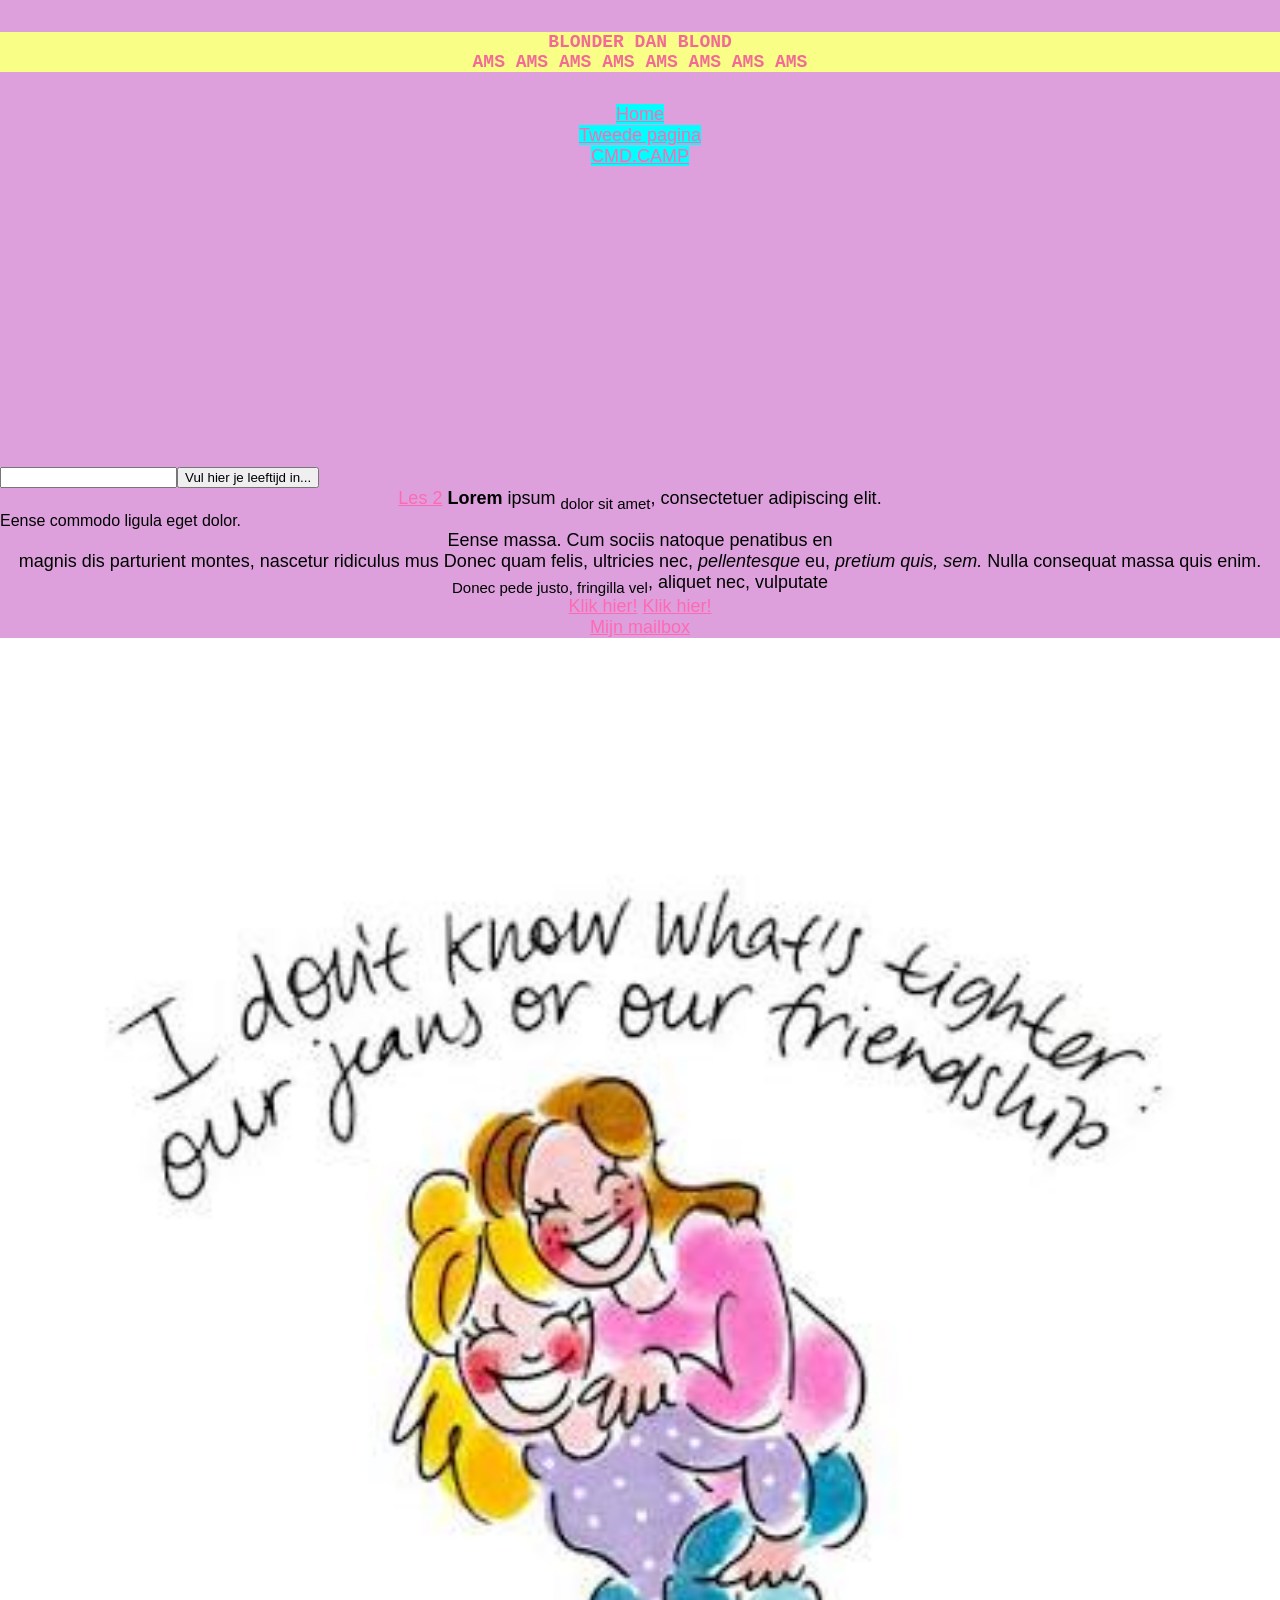
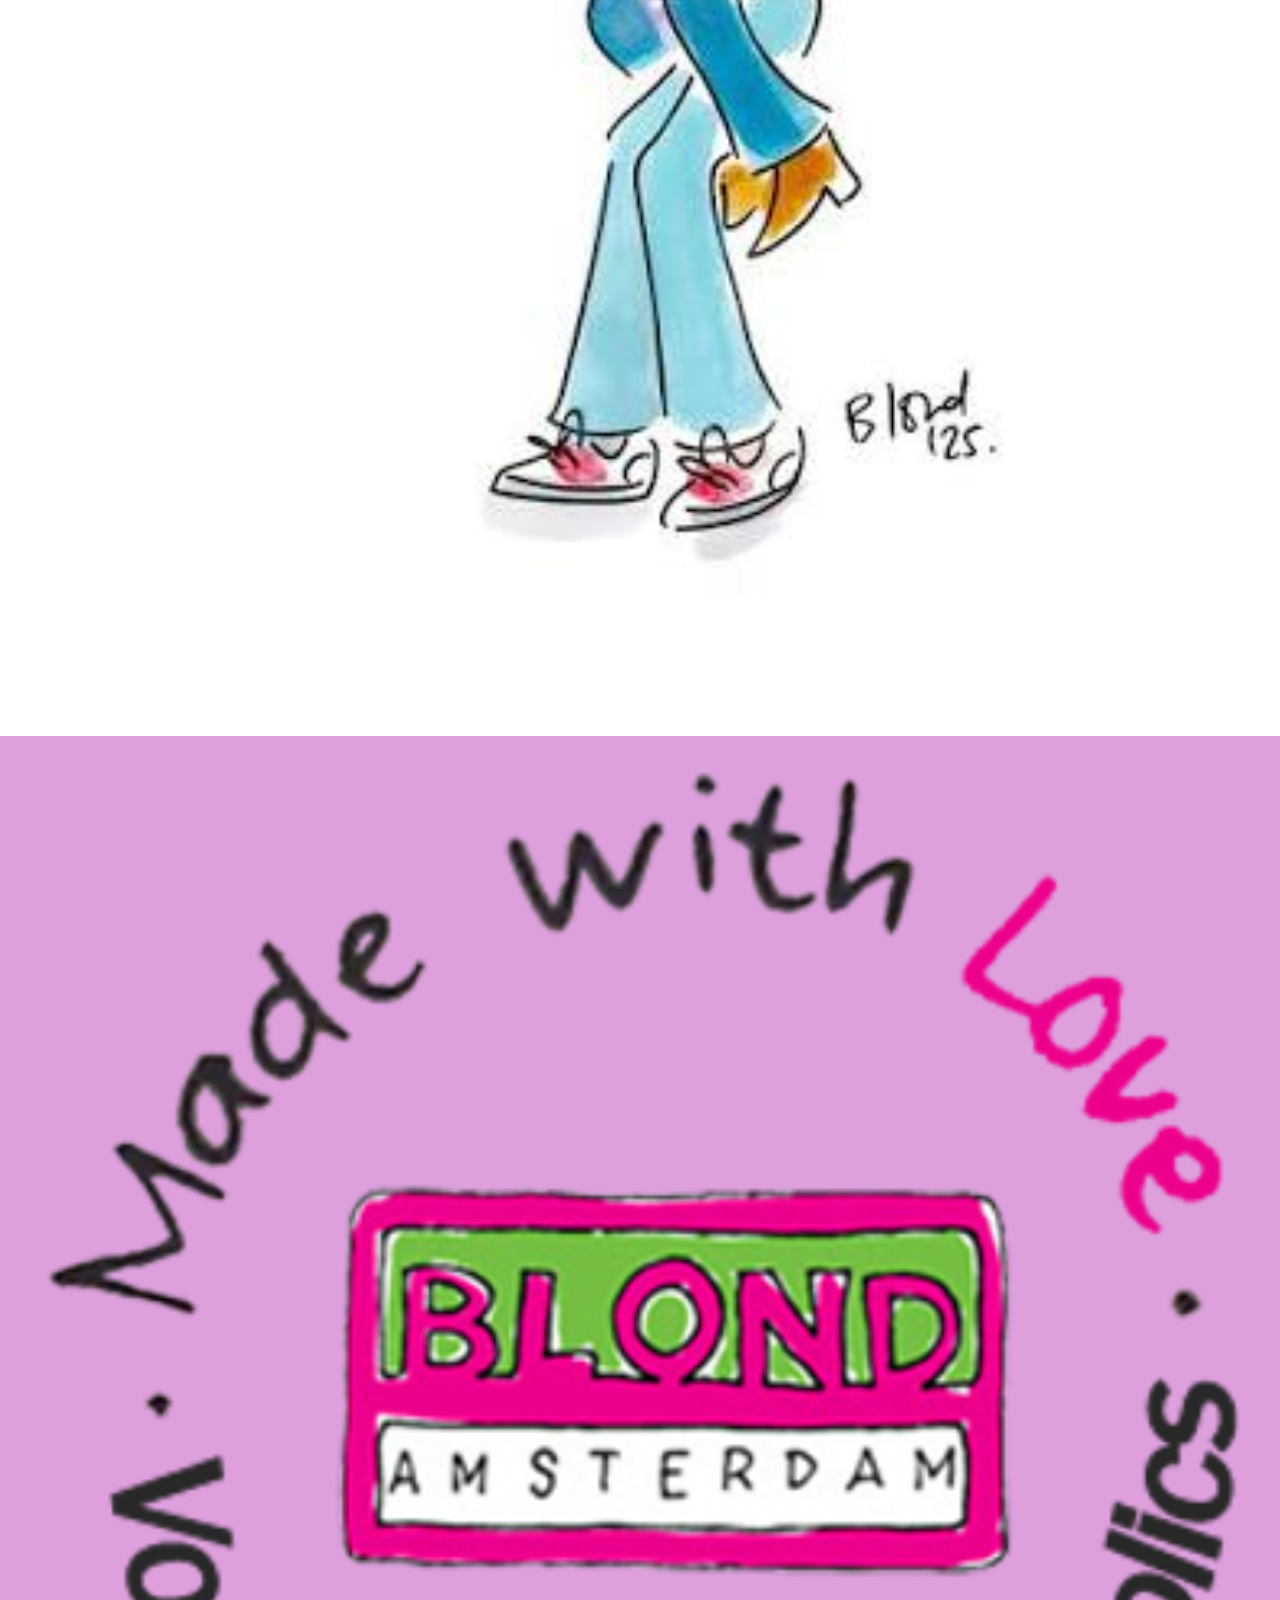
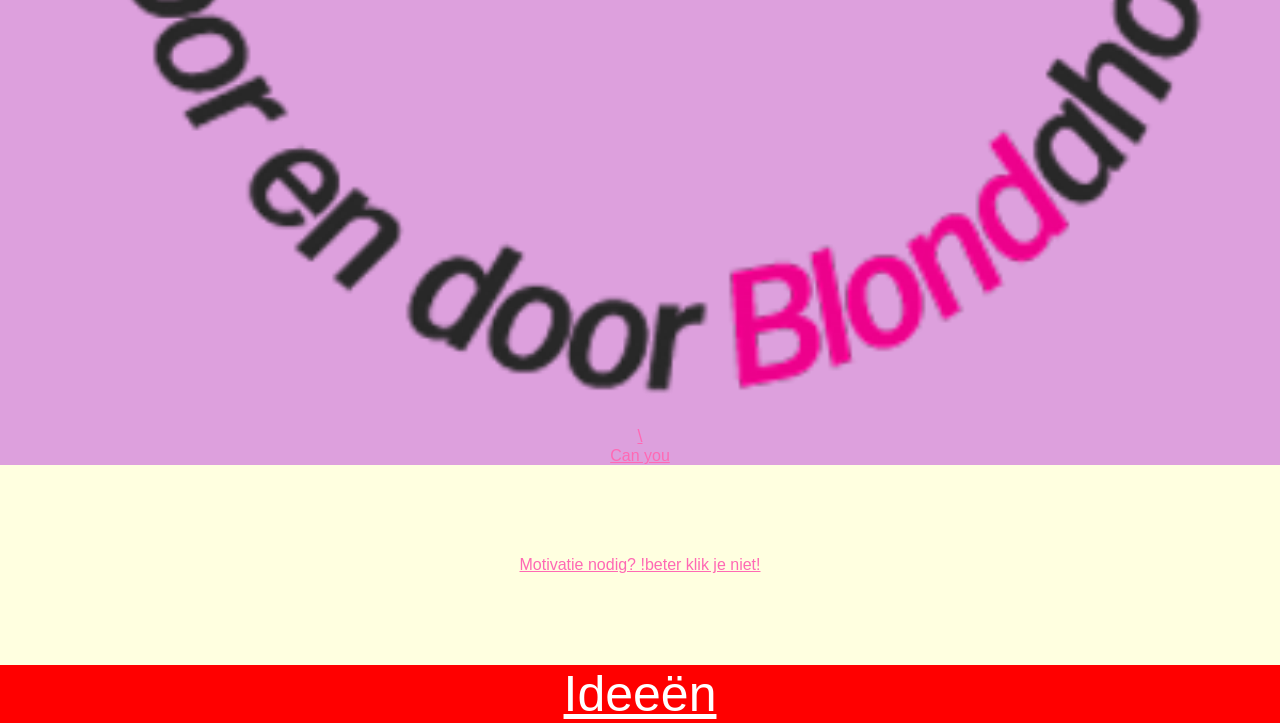
<file: Index.html>
<!DOCTYPE html>
<html lang="en">
<head>
    <h1 style="color:rgb(242, 106, 149);"
        ><p>BLONDER DAN BLOND</p>
        <p>AMS AMS AMS AMS AMS AMS AMS AMS</p>
    </h1>
        <meta charset="UTF-8">
        <meta name="viewport" content="width=device-width, initial-scale=10">
        <title></title>
        <link rel="stylesheet" href="style.css">
</head>

<body>
    <div >
        <p>
            <a href="index.html" class="menu-item">Home</a><br>
            <a href="les2.html" class="menu-item">Tweede pagina</a><br>
            <a href="https://cmdcamp.nl" class="menu-item">CMD.CAMP</a>
        </p>
    </div>

    <div id="jongerouderplaatje">
        &nbsp;
    </div>
    <div>
        <input type="tekst" id="myinput"><button id="mybutton">Vul hier je leeftijd in...</button>
    </div>

    <p> <a href="les2.html">Les 2</a>
        <strong>Lorem </strong>ipsum <sub>dolor sit amet</sub>, consectetuer adipiscing elit.</p> Eense commodo ligula eget dolor.

    <p>Eense massa. Cum sociis natoque penatibus en 
        <br> magnis dis parturient montes, nascetur ridiculus mus Donec quam felis, ultricies nec, <em>pellentesque</em> eu, <em>pretium quis, sem. </em>Nulla consequat massa quis enim. <sub>Donec pede justo, fringilla vel</sub>, aliquet nec, vulputate 
    </p>
    
    <p>     <a href=https://galerie-pop.jimdofree.com/>Klik hier!</a>
            <a href=https://blond-amsterdam.com//>Klik hier!</a>
    </p>

<p> <a href=https://outlook.office.com/mail/inbox/id/AAQkAGRmMjc3ODVlLTlmNWYtNDQxOC1iY2EyLWU3ODhjMmRmMzUyMgAQAJ8Z7owwoZ5JiTW6b%2B0mtjQ%3D>Mijn mailbox</a>
        <img src="Images/Blondams.jpg" alt="Blond">
    <a href="https://www.amsterdam.nl/">
        <img src="Images/Blond logo.png" alt="AMSTERDAM">\
</p>

<div>
    <a href="https://brightspace.avans.nl/d2l/le/lessons/315104/folders/2136817" class="mijnDivCSS">Can you</a>
    <a href="https://intake.avans.nl/login.html" class="mijnDivCSS" id="aub">please</a>
    <a href="https://en.wikipedia.org/wiki/ChatGPT"class="mijnDivCSS" id="centreermij">center me</a> 
</div>

<div id:leeftijd></div>


    <script src="script.js"></script>
  </body>
</file>
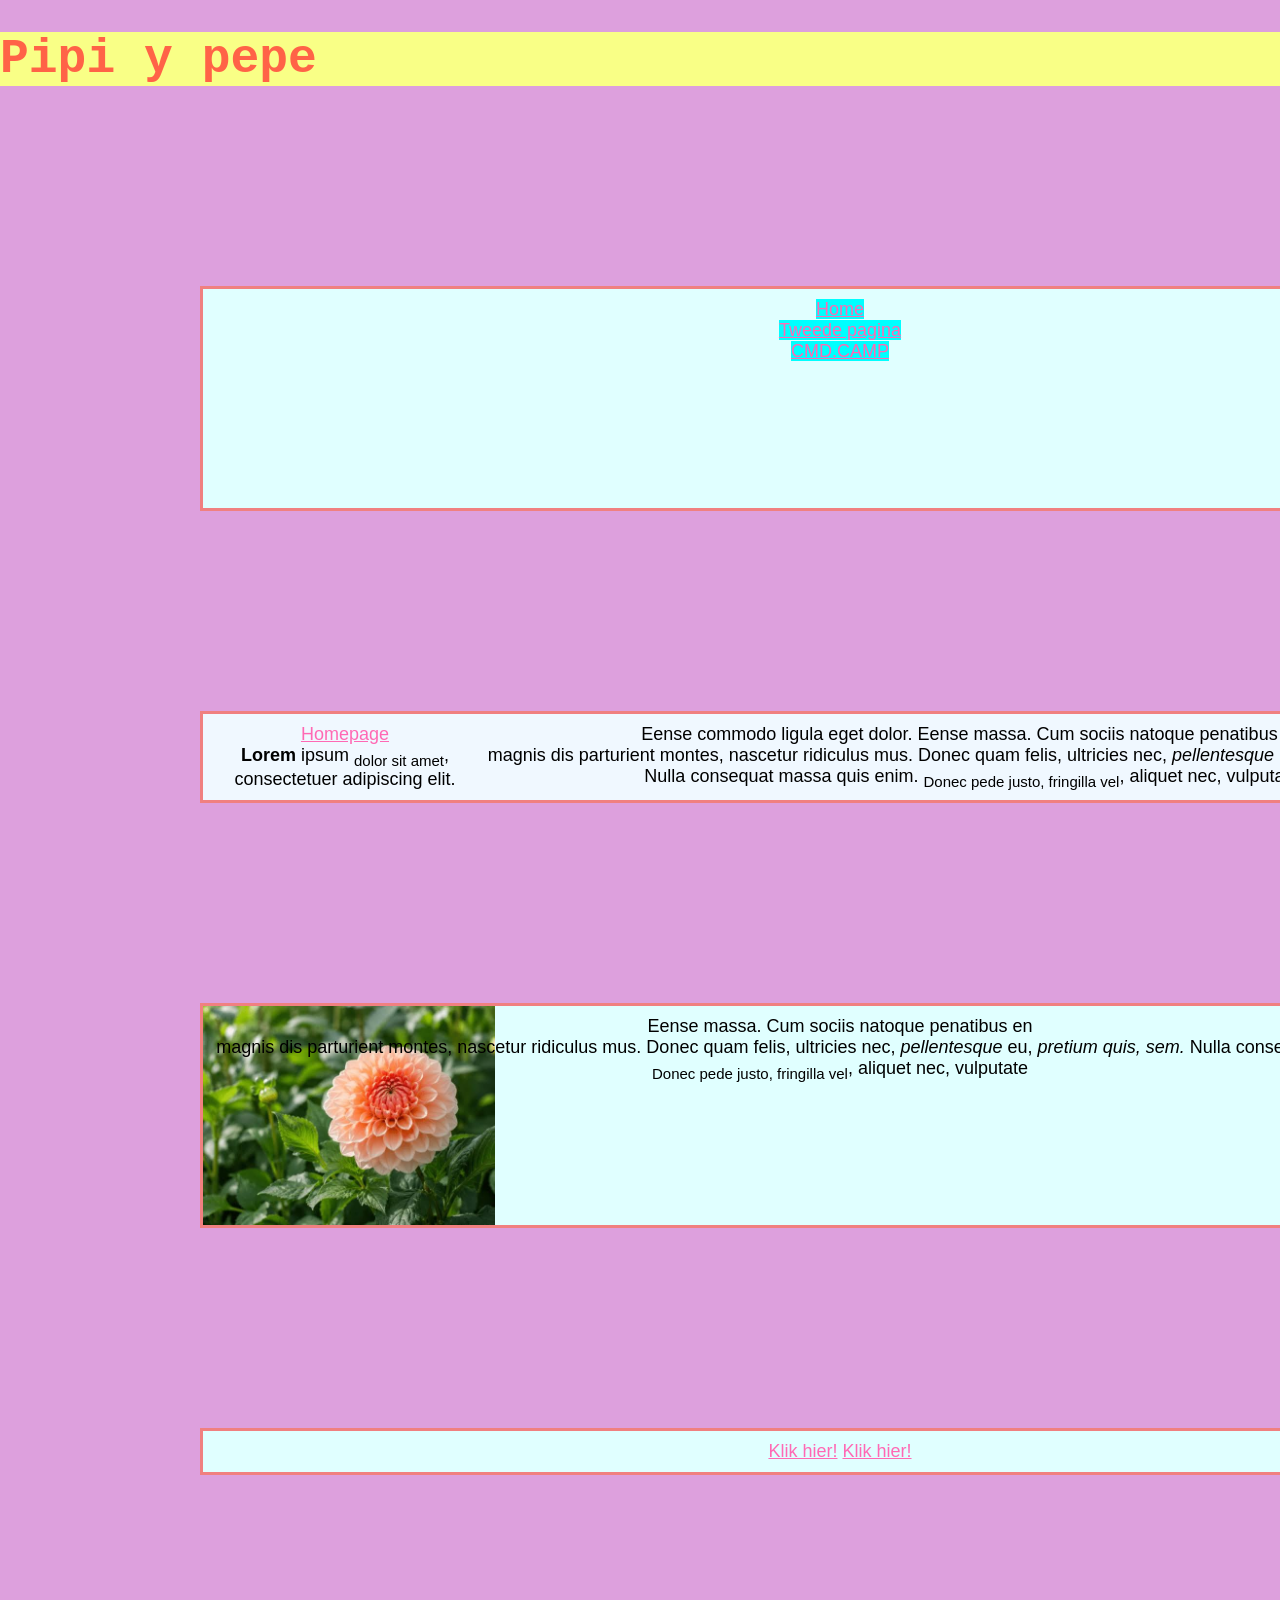
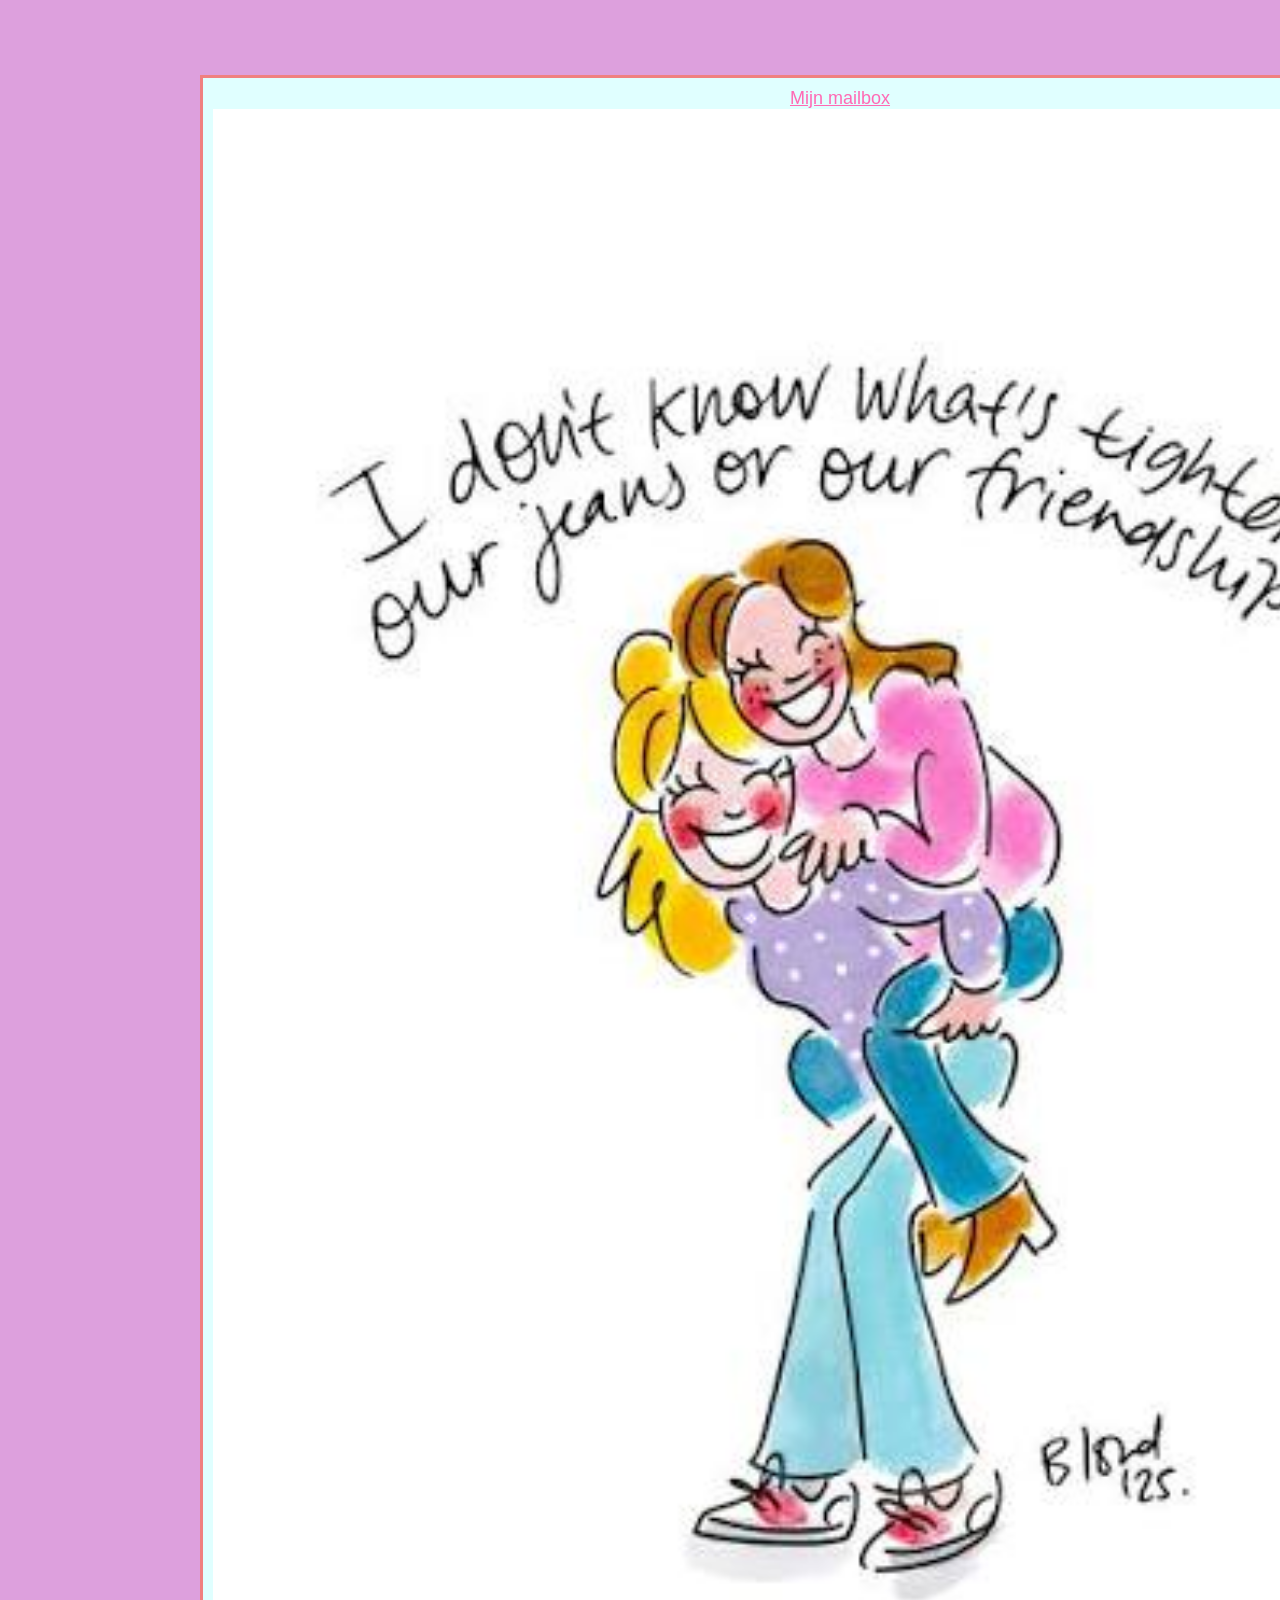
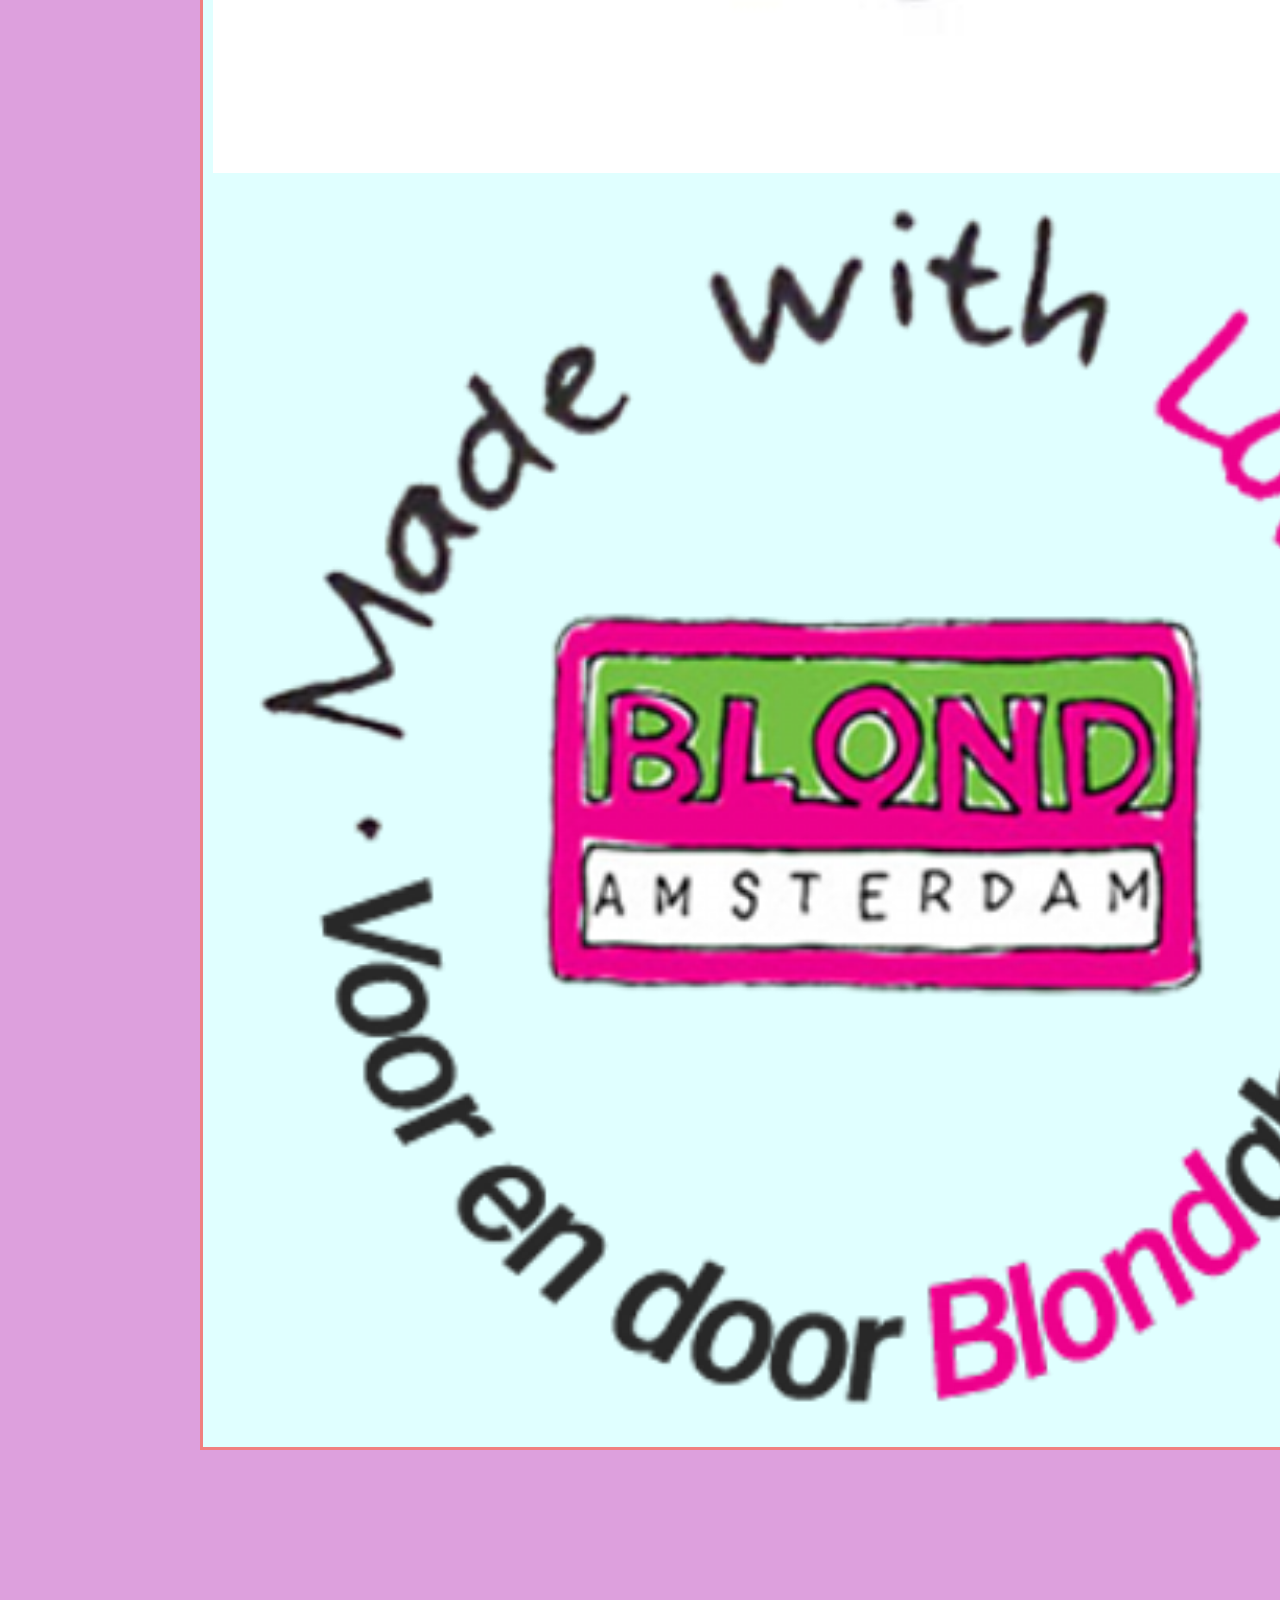
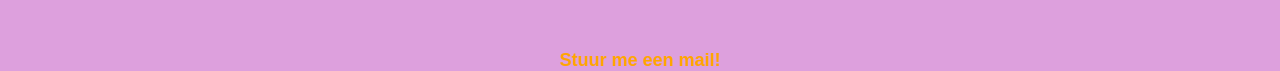
<file: les2.html>
<!DOCTYPE html>
<html lang="en">
<head>
    <h1 style="color:Tomato;">Pipi y pepe</h1>
    <meta charset="UTF-8">
    <meta name="viewport" content="width=device-width, initial-scale=">
    <title></title>
    <link rel="stylesheet" href="style.css">
</head>

<body>
    <div class="mijndivs" id="mijndiv1">
        <p>
            <a href="index.html" class="menu-item">Home</a><br>
            <a href="les2.html" class="menu-item">Tweede pagina</a><br>
            <a href="https://cmdcamp.nl" class="menu-item">CMD.CAMP</a><br>
        </p>
    </div>

    <div class="mijndivs" id="mijndiv2">
        <p> <a href="Index.html">Homepage</a><br>
            <strong>Lorem </strong>ipsum <sub>dolor sit amet</sub>, consectetuer adipiscing elit.</p> 
        
        <p>Eense commodo ligula eget dolor.
            Eense massa. Cum sociis natoque penatibus en 
            <br> magnis dis parturient montes, nascetur ridiculus mus. Donec quam felis, ultricies nec, <em>pellentesque</em> eu, <em>pretium quis, sem. </em>Nulla consequat massa quis enim. <sub>Donec pede justo, fringilla vel</sub>, aliquet nec, vulputate
        </p>
    </div>

    <div class="mijndivs" id="mijndiv5">
        <P> Eense massa. Cum sociis natoque penatibus en 
            <br> magnis dis parturient montes, nascetur ridiculus mus. Donec quam felis, ultricies nec, <em>pellentesque</em> eu, <em>pretium quis, sem. </em>Nulla consequat massa quis enim. <sub>Donec pede justo, fringilla vel</sub>, aliquet nec, vulputate   
        </P>
    </div>

    <div class="mijndivs" id="mijndiv3"></divclass> 
        <p> <a href=https://galerie-pop.jimdofree.com/>Klik hier!</a>
            <a href=https://blond-amsterdam.com//>Klik hier!</a>
        </p>
    </div>

    <div class="mijndivs" id="mijndiv4">
        <p> <a href=https://outlook.office.com/mail/inbox/id/AAQkAGRmMjc3ODVlLTlmNWYtNDQxOC1iY2EyLWU3ODhjMmRmMzUyMgAQAJ8Z7owwoZ5JiTW6b%2B0mtjQ%3D>Mijn mailbox</a>
                <img src="Images/Blondams.jpg" alt="Blond">
            <a href="https://www.amsterdam.nl/">
                <img src="Images/Blond logo.png" alt="AMSTERDAM"></a>
        </p>
    </div>


<p id="contactinformatie">
    Stuur me een mail!
</p>

    <script src="script.js"></script>
 </body>
</file>
<file: style.css>
/* CSS reset, dit niet aanpassen! */

html {
  box-sizing: border-box;
}
*, *:before, *:after {
  box-sizing: inherit;
}
body {
  margin: 0;
  padding: 0;
  min-height: 100vh;
}
img {
  max-width: 100%;
  height: auto;
}

/* Hieronder mag je eigen CSS code */

body {
  background-color: plum;
  color: rgb (255, 192, 203);
  font-family: Arial, Helvetica, sans-serif;
}

p {
  Color: rgb (255, 292, 203);
  font-size: large;
  text-align: center;
  Margin: 0;
}

Img { 
  width: 100vw;
}

H1 {
  color: rgb (255, 292, 203);
  font-size: 3rem;
  font-family: "Lucida Console", "Courier New", monospace;
  background-color: rgb(249, 255, 134);
  width: 100vw;
}

/* unvisited link */
a:link {
  color: hotpink;
}

/* visited link */
a:visited {
  color: blueviolet;
}

/* mouse over link */
a:hover {
  color: black;
}

/* selected link */
a:active {
  color: blue;
}

#contactinformatie {
  color: orange;
  font-weight: bold;
  margin: 100;
}

h2 {
  color: red;
  font-size: 13rem;
  font-family: Arial, Helvetica, sans-serif;
  background-color: rgb(221, 219, 227);
}

.menu-item {
background-color: aqua;
}

.menu-item hover {
  Background-color: rgb(255,255,0);
}

.mijndivs{
  background-color: lightcyan;
  width: 100vw;
  margin: 200px;
  padding: 10px;
  border: 3px solid lightcoral;
  text-align-last: auto;
}

#mijndiv2 {
  background-image: url(Images/Bloemen\ art.jpg);
  background-size: contain;
  background-repeat: no-repeat;
  background-position: right;
  background-color: aliceblue;
  
  /*Dit is de Flex methode*/
    display: flex;
    flex-direction: row;
    align-items:first baseline;
    justify-content: center;
}

#mijndiv1 {
  margin: 200px;
  height: 25vh;
}


#mijndiv4 {
 /*Dit is de Flex methode om content in het midden uit te lijnen*/
    display: flex;
    flex-direction: column;
    align-items:first baseline;
    justify-content: center;
}

#mijndiv5 {
  margin: 200px;
  height: 25vh;
  background-image:url(Images/Dalia.jpg);
  background-size: contain;
  background-repeat: no-repeat;
}

.mijnDivCSS {
  /*Dit is de Flex methode om content in het midden uit te lijnen*/
    display: flex;
    flex-direction: column;
    align-items: center;
    justify-content: center;

  justify-content: center;
  justify-content: space-between;

}

#aub{
  height: 200px;
  background-color: lightyellow;
  justify-content: center;
}

#center{
  font-size: larger;
  height: 200px;
  background-color: lightyellow;

}

#tekstvak{
  margin: 100px;
  width: 100vw;
    /*Dit is de Flex methode om content in het midden uit te lijnen*/
    display: flex;
    flex-direction: column;
    align-items: center;
    justify-content: center;
    tekst-align: center
    
}

#jongerouderplaatje{
  width: 300px;
  height: 300px;
  margin: 0 auto;
  background-size: contain;
}
</file>
